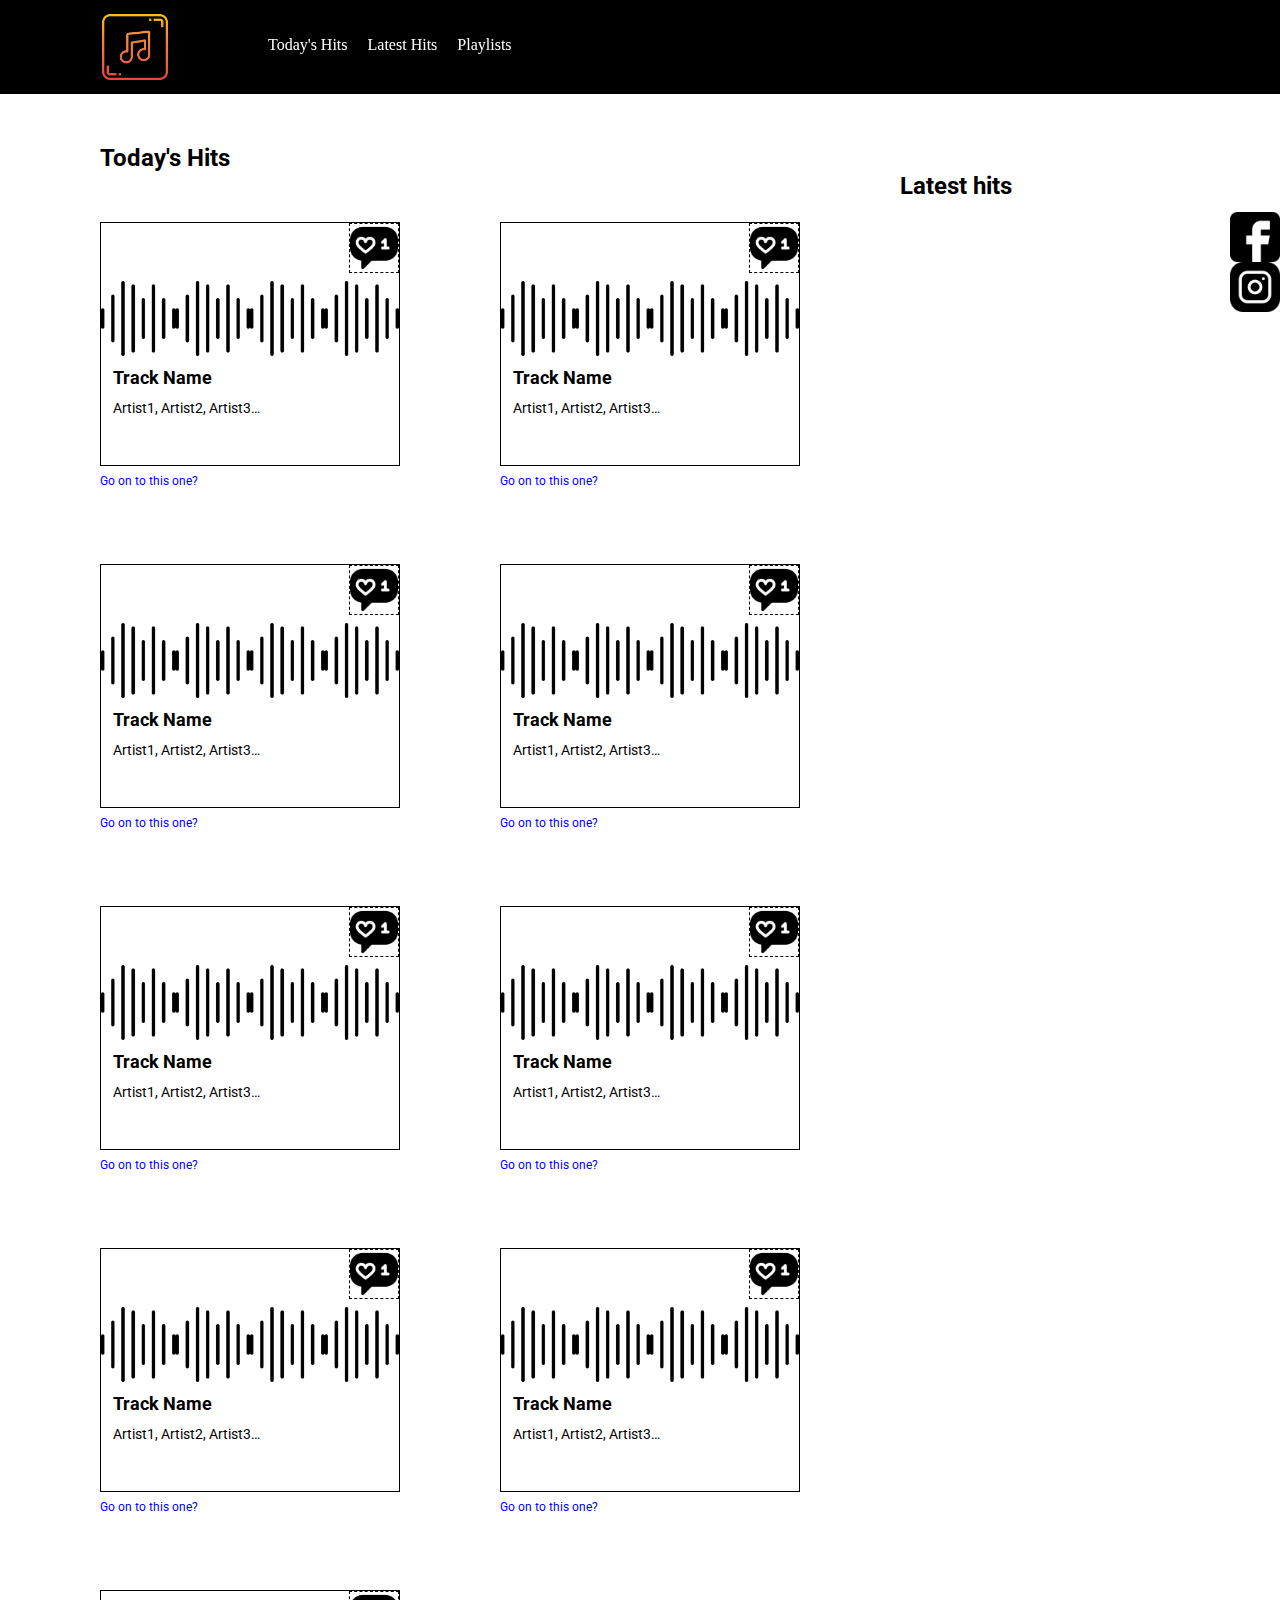
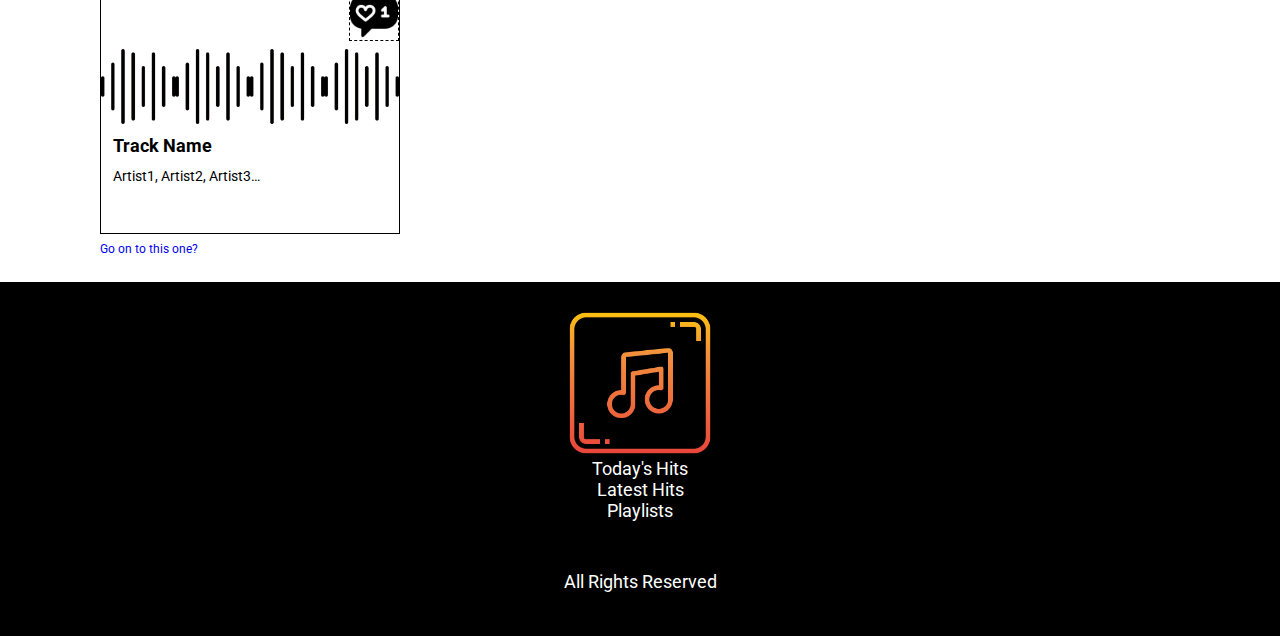
<file: index.html>
<!DOCTYPE html>
<html lang="en">
<head>
    <meta charset="UTF-8">
    <meta http-equiv="X-UA-Compatible" content="IE=edge">
    <meta name="viewport" content="width=device-width, initial-scale=1.0">
    
    <link rel="preconnect" href="https://fonts.googleapis.com">
    <link rel="preconnect" href="https://fonts.gstatic.com" crossorigin>
    <link href="https://fonts.googleapis.com/css2?family=Roboto&display=swap" rel="stylesheet">
    
    
    
    <link rel="stylesheet" href="style/style.css">

    <link rel="icon" href="favicon.ico">
    <title>Document</title>



</head>
<body>
    <header>
        <h1>
            <a href="index.html">AllHits</a>
        </h1>
        <nav><ul>
            <li><a href="#">Today&#39;s Hits</a></li>
            <li> <a href="#">Latest Hits</a> </li>
            <li><a href="playlist.html" target="_blank">Playlists</a></li></ul>
            
        </nav>
    </header>
    <main>
        <div class="social">
            <div class="facebook">
                <a href="https://www.facebook.com" target="_blank"><img src="img/fb.png" alt="facebook"></a>
            </div>
            
            <div class="instagram">
                <a href="https://www.instagram.com" target="_blank"><img src="img/instagram.png" alt="instagram"></a>
            </div>
        </div>

        <h2>Today&#39;s Hits</h2>

    <article>
        <section class="tr1">
            <div class="like"></div> 
            
           <h3>Track Name</h3>
           <p>Artist1, Artist2, Artist3&#8230;</p>
        </section>
        <p><a href="#">
            Go on to this one&#63;
        </a></p>
    </article>

    <article>
        <section class="tr2">
            <div class="like"></div> 
            
           <h3>Track Name</h3>
           <p>Artist1, Artist2, Artist3&#8230;</p>
        </section>
        <p><a href="#">
            Go on to this one&#63;
        </a></p>
    </article>

    <article>
        <section class="tr3">
            <div class="like"></div> 
            
           <h3>Track Name</h3>
           <p>Artist1, Artist2, Artist3&#8230;</p>
        </section>
        <p><a href="#">
            Go on to this one&#63;
        </a></p>
    </article>

    <h2>Latest hits</h2>

    <article>
        <section class="tr3">
            <div class="like"></div> 
            
           <h3>Track Name</h3>
           <p>Artist1, Artist2, Artist3&#8230;</p>
        </section>
        <p><a href="#">
            Go on to this one&#63;
        </a></p>
    </article>

    <article>
        <section class="tr3">
            <div class="like"></div> 
            
           <h3>Track Name</h3>
           <p>Artist1, Artist2, Artist3&#8230;</p>
        </section>
        <p><a href="#">
            Go on to this one&#63;
        </a></p>
    </article>

    <article>
        <section class="tr3">
            <div class="like"></div> 
            
           <h3>Track Name</h3>
           <p>Artist1, Artist2, Artist3&#8230;</p>
        </section>
        <p><a href="#">
            Go on to this one&#63;
        </a></p>
    </article>

    <article>
        <section class="tr3">
            <div class="like"></div> 
            
           <h3>Track Name</h3>
           <p>Artist1, Artist2, Artist3&#8230;</p>
        </section>
        <p><a href="#">
            Go on to this one&#63;
        </a></p>
    </article>

    <article>
        <section class="tr3">
            <div class="like"></div> 
            
           <h3>Track Name</h3>
           <p>Artist1, Artist2, Artist3&#8230;</p>
        </section>
        <p><a href="#">
            Go on to this one&#63;
        </a></p>
    </article>

    <article>
        <section class="tr3">
            <div class="like"></div> 
            
           <h3>Track Name</h3>
           <p>Artist1, Artist2, Artist3&#8230;</p>
        </section>
        <p><a href="#">
            Go on to this one&#63;
        </a></p>
    </article>

    </main>
    <footer>
        <div class="logo">
            <img src="img/music-note.png" alt="music-note">
        </div>
        <nav><ul>
            <li><a href="#">Today&#39;s Hits</a></li>
            <li> <a href="#">Latest Hits</a> </li>
            <li><a href="#">Playlists</a></li></ul> 
        </nav>
        
        <p>All Rights Reserved</p>

    </footer>
</body>
</html>
</file>
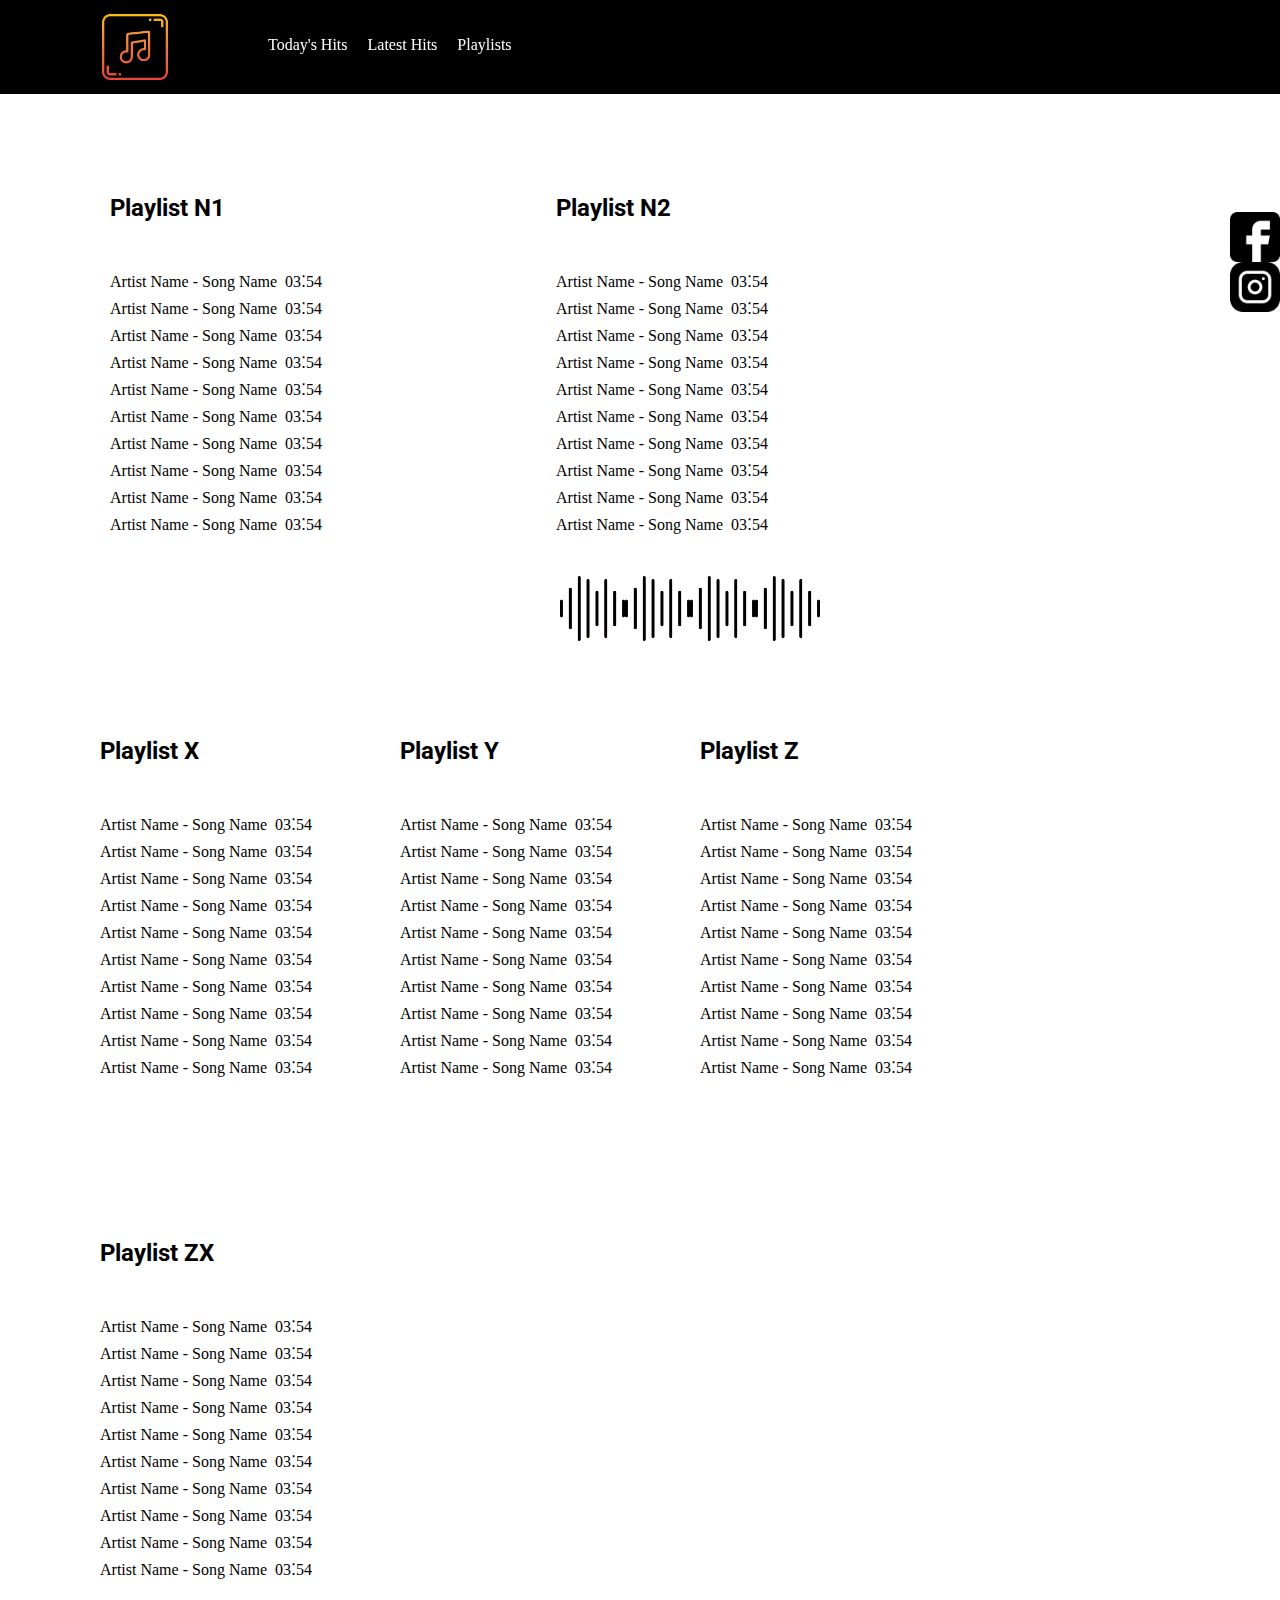
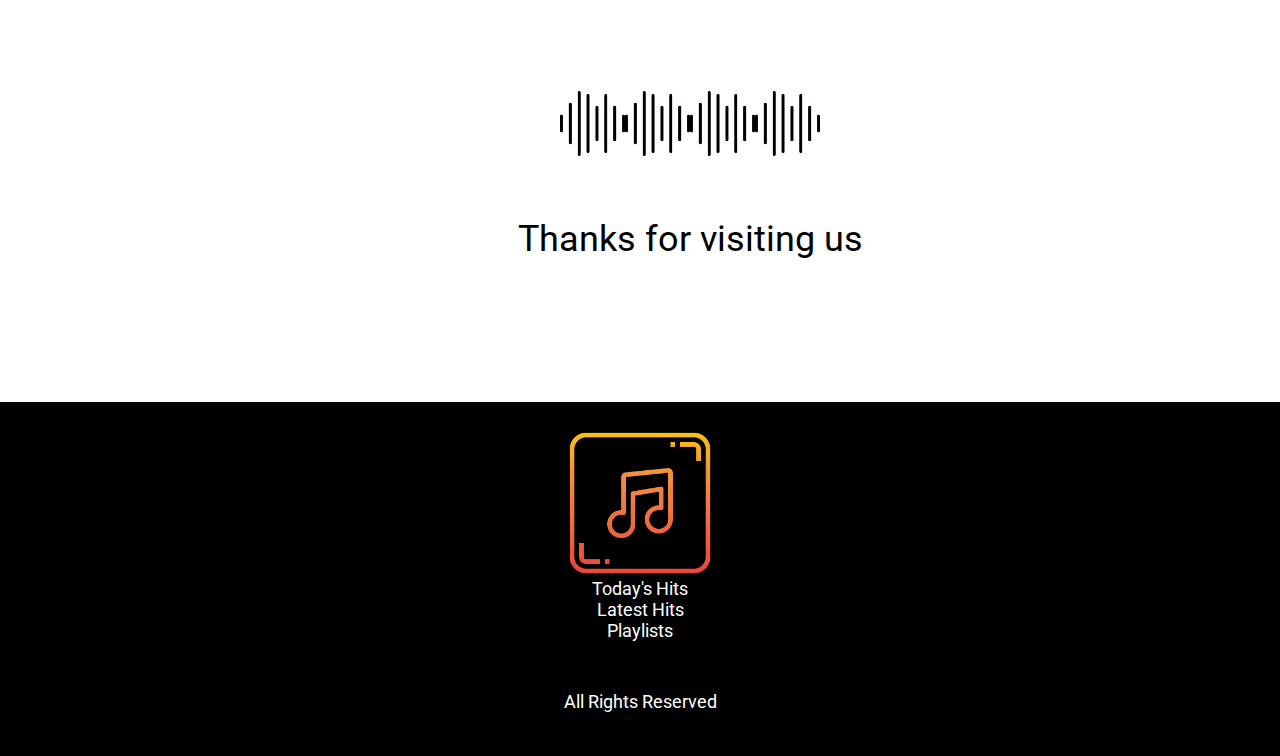
<file: playlist.html>
<!DOCTYPE html>
<html lang="en">
<head>
    <meta charset="UTF-8">
    <meta http-equiv="X-UA-Compatible" content="IE=edge">
    <meta name="viewport" content="width=device-width, initial-scale=1.0">
    
    <link rel="preconnect" href="https://fonts.googleapis.com">
    <link rel="preconnect" href="https://fonts.gstatic.com" crossorigin>
    <link href="https://fonts.googleapis.com/css2?family=Roboto&display=swap" rel="stylesheet">
    
    
    
    <link rel="stylesheet" href="style/style.css">

    <link rel="icon" href="favicon.ico">
    <title>Document</title>



</head>
<body>
    <header>
        <h1>
            <a href="index.html">AllHits</a>
        </h1>
        <nav><ul>
            <li><a href="#">Today&#39;s Hits</a></li>
            <li> <a href="#">Latest Hits</a> </li>
            <li><a href="#">Playlists</a></li></ul>
        </nav>
    </header>
    <main>
        <div class="social">
            <div class="facebook">
                <a href="https://www.facebook.com" target="_blank"><img src="img/fb.png" alt="facebook"></a>
            </div>
            
            <div class="instagram">
                <a href="https://www.instagram.com" target="_blank"><img src="img/instagram.png" alt="instagram"></a>
            </div>
        </div>

        <article class="pl oreuli">
            <h2>Playlist N1</h2>
            <ul>
                <li>Artist Name - Song Name&#xa0;&#xa0;03&#8282;54</li>
                <li>Artist Name - Song Name&#xa0;&#xa0;03&#8282;54</li>
                <li>Artist Name - Song Name&#xa0;&#xa0;03&#8282;54</li>
                <li>Artist Name - Song Name&#xa0;&#xa0;03&#8282;54</li>
                <li>Artist Name - Song Name&#xa0;&#xa0;03&#8282;54</li>
                <li>Artist Name - Song Name&#xa0;&#xa0;03&#8282;54</li>
                <li>Artist Name - Song Name&#xa0;&#xa0;03&#8282;54</li>
                <li>Artist Name - Song Name&#xa0;&#xa0;03&#8282;54</li>
                <li>Artist Name - Song Name&#xa0;&#xa0;03&#8282;54</li>
                <li>Artist Name - Song Name&#xa0;&#xa0;03&#8282;54</li>
            </ul>
        </article>
        <article class="pl oreuli">
            <h2>Playlist N2</h2>
            <ul>
                <li>Artist Name - Song Name&#xa0;&#xa0;03&#8282;54</li>
                <li>Artist Name - Song Name&#xa0;&#xa0;03&#8282;54</li>
                <li>Artist Name - Song Name&#xa0;&#xa0;03&#8282;54</li>
                <li>Artist Name - Song Name&#xa0;&#xa0;03&#8282;54</li>
                <li>Artist Name - Song Name&#xa0;&#xa0;03&#8282;54</li>
                <li>Artist Name - Song Name&#xa0;&#xa0;03&#8282;54</li>
                <li>Artist Name - Song Name&#xa0;&#xa0;03&#8282;54</li>
                <li>Artist Name - Song Name&#xa0;&#xa0;03&#8282;54</li>
                <li>Artist Name - Song Name&#xa0;&#xa0;03&#8282;54</li>
                <li>Artist Name - Song Name&#xa0;&#xa0;03&#8282;54</li>
            </ul>
        </article>
        <div class="sounds"></div>

        <article class="pl otxeuli">
            <h2>Playlist X</h2>
            <ul>
                <li>Artist Name - Song Name&#xa0;&#xa0;03&#8282;54</li>
                <li>Artist Name - Song Name&#xa0;&#xa0;03&#8282;54</li>
                <li>Artist Name - Song Name&#xa0;&#xa0;03&#8282;54</li>
                <li>Artist Name - Song Name&#xa0;&#xa0;03&#8282;54</li>
                <li>Artist Name - Song Name&#xa0;&#xa0;03&#8282;54</li>
                <li>Artist Name - Song Name&#xa0;&#xa0;03&#8282;54</li>
                <li>Artist Name - Song Name&#xa0;&#xa0;03&#8282;54</li>
                <li>Artist Name - Song Name&#xa0;&#xa0;03&#8282;54</li>
                <li>Artist Name - Song Name&#xa0;&#xa0;03&#8282;54</li>
                <li>Artist Name - Song Name&#xa0;&#xa0;03&#8282;54</li>
            </ul>
        </article>
        <article class="pl otxeuli">
            <h2>Playlist Y</h2>
            <ul>
                <li>Artist Name - Song Name&#xa0;&#xa0;03&#8282;54</li>
                <li>Artist Name - Song Name&#xa0;&#xa0;03&#8282;54</li>
                <li>Artist Name - Song Name&#xa0;&#xa0;03&#8282;54</li>
                <li>Artist Name - Song Name&#xa0;&#xa0;03&#8282;54</li>
                <li>Artist Name - Song Name&#xa0;&#xa0;03&#8282;54</li>
                <li>Artist Name - Song Name&#xa0;&#xa0;03&#8282;54</li>
                <li>Artist Name - Song Name&#xa0;&#xa0;03&#8282;54</li>
                <li>Artist Name - Song Name&#xa0;&#xa0;03&#8282;54</li>
                <li>Artist Name - Song Name&#xa0;&#xa0;03&#8282;54</li>
                <li>Artist Name - Song Name&#xa0;&#xa0;03&#8282;54</li>
            </ul>
        </article>
        <article class="pl otxeuli">
            <h2>Playlist Z</h2>
            <ul>
                <li>Artist Name - Song Name&#xa0;&#xa0;03&#8282;54</li>
                <li>Artist Name - Song Name&#xa0;&#xa0;03&#8282;54</li>
                <li>Artist Name - Song Name&#xa0;&#xa0;03&#8282;54</li>
                <li>Artist Name - Song Name&#xa0;&#xa0;03&#8282;54</li>
                <li>Artist Name - Song Name&#xa0;&#xa0;03&#8282;54</li>
                <li>Artist Name - Song Name&#xa0;&#xa0;03&#8282;54</li>
                <li>Artist Name - Song Name&#xa0;&#xa0;03&#8282;54</li>
                <li>Artist Name - Song Name&#xa0;&#xa0;03&#8282;54</li>
                <li>Artist Name - Song Name&#xa0;&#xa0;03&#8282;54</li>
                <li>Artist Name - Song Name&#xa0;&#xa0;03&#8282;54</li>
            </ul>
        </article>
        <article class="pl otxeuli">
            <h2>Playlist ZX</h2>
            <ul>
                <li>Artist Name - Song Name&#xa0;&#xa0;03&#8282;54</li>
                <li>Artist Name - Song Name&#xa0;&#xa0;03&#8282;54</li>
                <li>Artist Name - Song Name&#xa0;&#xa0;03&#8282;54</li>
                <li>Artist Name - Song Name&#xa0;&#xa0;03&#8282;54</li>
                <li>Artist Name - Song Name&#xa0;&#xa0;03&#8282;54</li>
                <li>Artist Name - Song Name&#xa0;&#xa0;03&#8282;54</li>
                <li>Artist Name - Song Name&#xa0;&#xa0;03&#8282;54</li>
                <li>Artist Name - Song Name&#xa0;&#xa0;03&#8282;54</li>
                <li>Artist Name - Song Name&#xa0;&#xa0;03&#8282;54</li>
                <li>Artist Name - Song Name&#xa0;&#xa0;03&#8282;54</li>
            </ul>
        </article>

        <div class="sounds"></div>

        <p class="thanks">Thanks for visiting us</p>


    </main>
    
    <footer>
        <div class="logo">
            <img src="img/music-note.png" alt="music-note">
        </div>
        <nav><ul>
            <li><a href="#">Today&#39;s Hits</a></li>
            <li> <a href="#">Latest Hits</a> </li>
            <li><a href="#">Playlists</a></li></ul> 
        </nav>
        
        <p>All Rights Reserved</p>

    </footer>
</body>
</html>
</file>
<file: style/style.css>
*{
    margin: 0;
    padding: 0;
    box-sizing: border-box;
    text-decoration: none;
    list-style-type: none;
}
/* body{
    position: relative;
} */
header{
    width: 100%;
    height: 94px;
    padding: 12px 100px ;
    background-color: #000000;
    position: fixed;
    top: 0;
    z-index: 2;
}
header h1{
    width: 70px;
    height: 70px;
    background-size: 100%;
    background-image: url(../img/music-note.png);
    background-repeat: no-repeat;
    float: left;
    text-indent: -999999px;
    /* margin: 168px; */
}
header h1 a{
    display: block;
    width: 70px;
    height: 70px;
}


header nav{
    margin: 24px 168px;
}
header li{
    color: #ffffff;
    float: left;
    margin-right: 20px;
}
li a{
    color: #ffffff;
}
/* li a:visited{
    color: #f0bb0b
} */

main{
    /* padding: 94px; */
    padding-top: 144px;
    width: 100%;
    height: 100%;
    padding-left: 100px;
}

h2{
    color: #000000;
    font-size: 24px;
    font-family: 'Roboto', sans-serif;
}

    /* სოციალური ქსელების ლინკები */
.social{
    width: 50px;
    height: 100px;

    position:fixed;
    top: 212px;
    right: 0;
    z-index: 2;
    /* background-color: aqua; */
}
.social .facebook, .social .instagram{
    width: 100%;
    height: 50%;
    overflow: hidden;
}
.social .facebook img, .social .instagram img{
    width: 100%;
}

     /* მუსიკის თრექები */
article{
    width: 300px;
    height: 270px;
    margin-top: 50px;
    /* background-color: aqua; */
    float: left;
    margin-right: 100px;
    margin-bottom: 22px;
}

article section{
    width: 100%;
    margin-top: 0;
    height: 244px;
    position: relative;
    border: 1px solid #000000;
    background-image: url(../img/sound.png);
    background-repeat: repeat-x;
    background-size: 25%;
    /* background-color: #07cf22; */
    background-position-y: 58px;
    
}
article section div{
    width: 50px;
    height: 50px;
    position: absolute;
    top:0;
    right:0;
    background-image: url(../img/like.png);
    background-repeat: no-repeat;
    background-size: 100%;
    border: 1px dashed #000000;

}

article section h3{
    color: #000000;
    font-size: 18px;
    font-family: 'Roboto', sans-serif;
    margin-top: 144px;
    margin-left: 12px;
}
article section p{
    color: #000000;
    margin: 12px;
    font-size: 14px;
    font-family: 'Roboto', sans-serif;

}
article p{
    color: #000000;
    margin-top: 8px;
    font-size: 12px;
    font-family: 'Roboto', sans-serif;
}



footer{
    clear: both;
    width: 100%;
    height: 354px;
    background-color: #000000;
    padding-top: 26px;
}

footer div{
    width: 150px;
    height: 150px;
   margin: 0px auto;
}

footer img{
    width: 100%;
    height: 100%;
}

footer li, footer p{
    font-size: 18px;
    font-family: 'Roboto', sans-serif;
    text-align: center;
}
footer p{
    color: #ffffff;
    margin-top: 50px; 
}

/* meore gverdi */
.pl{
    width: 280px;
    height: 360px;
    float: left;
}
.oreuli{
    margin-left: 10px;
    margin-right: 156px;
}
.pl h2{
    margin-bottom: 50px;
}
.pl li{
    margin-bottom: 8px;
}
.sounds{
    clear: both;
    width: 260px;
    height: 65px;
    margin: 46px auto;
    background-image: url(../img/sound.png);
    background-size: 25%;
}
.otxeuli{
    float: left;
    margin-right: 20px;
    margin-bottom: 92px;
    padding-left: 0;

}
.thanks{
    font-family: 'Roboto', sans-serif;
    font-size: 36px;
    text-align: center;
    margin-top: 62px;
    margin-bottom: 142px;
}
</file>
